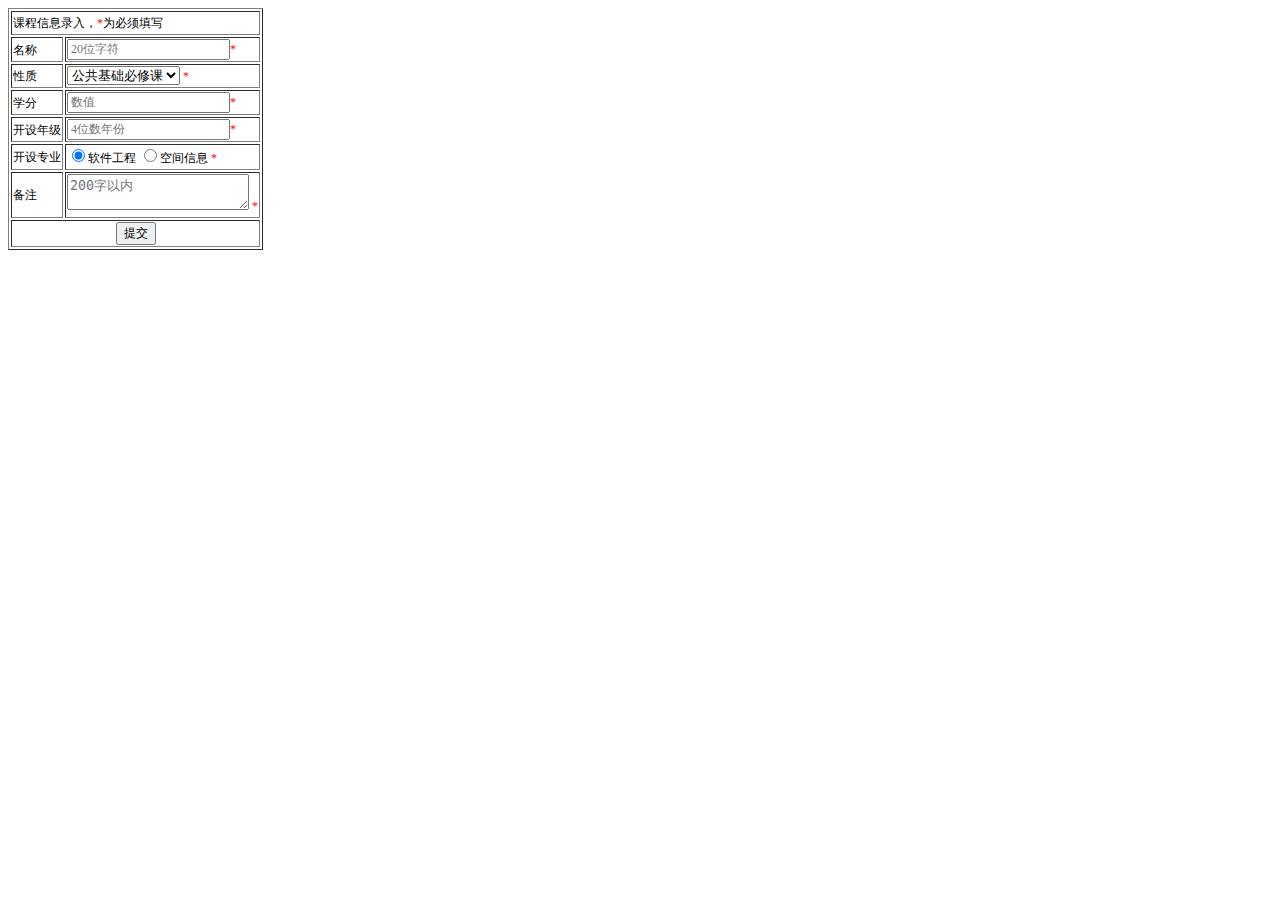
<file: exp1/web/course/course_add.html>
<!DOCTYPE html>
<html lang="zh">
<head>
    <meta charset="UTF-8">
    <title>course_add</title>
    <link rel="stylesheet" type="text/css" href="../css/student.css" />
    <script type="application/javascript" src="../js/for_course_add.js"></script>
</head>
<body>
    <form name="fm">
        <table border="1">
            <tr>
                <td colspan="2">课程信息录入，<span class="star">*</span>为必须填写</td>
            </tr>
            <tr >
                <td>名称</td>
                <td id="mc">
                    <input   type="text" placeholder="20位字符" required ><span class="star">*</span>
                </td>
            </tr>
            <tr >
                <td>性质</td>
                <td id="xz">
                    <select required>
                        <option>公共基础必修课</option>
                        <option>公共基础选修课</option>
                    </select>
                    <span class="star">*</span>
                </td>
            </tr>
            <tr >
                <td>学分</td>
                <td id="xf">
                    <input type="text" placeholder="数值"><span class="star">*</span>
                </td>
            </tr>
            <tr >
                <td>开设年级</td>
                <td id="ksnj">
                    <input type="text" placeholder="4位数年份" required><span class="star">*</span>
                </td>
            </tr>
            <tr >
                <td>开设专业</td>
                <td id="kszy">
                    <input type="radio"  checked>软件工程
                    <input type="radio" >空间信息
                    <span class="star">*</span>
                </td>
            </tr>
            <tr >
                <td>备注</td>
                <td id="bz">
                    <textarea maxlength="400" placeholder="200字以内" required></textarea>
                    <span class="star">*</span>
                </td>
            </tr>
            <tr>
                <td colspan="2" align="center">
                    <input type="button" value="提交" onclick="check()">
                </td>
            </tr>

        </table>

    </form>

</body>
</html>
</file>
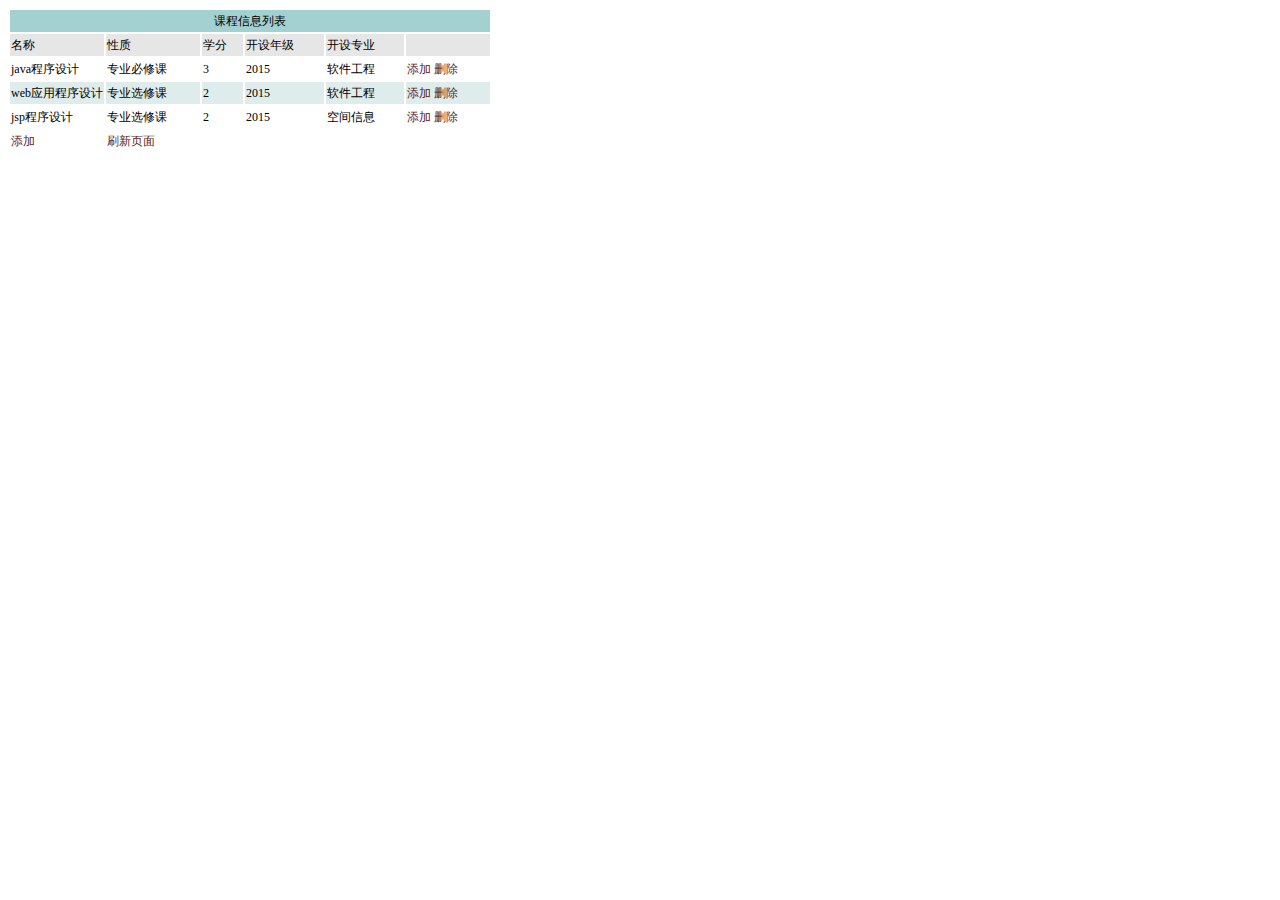
<file: exp1/web/course/course_list.html>
<!DOCTYPE html>
<html lang="zh">
<head>
    <meta charset="UTF-8">
    <title>course_list</title>
    <link rel="stylesheet" type="text/css" href="../css/student.css" />
</head>
<body>
    <table >
        <tr>
            <td colspan="6" align="center" class="td3">课程信息列表</td>
        </tr>
        <tr class="td_header">
            <td width="20%">名称</td>
            <td width="20%">性质</td>
            <td>学分</td>
            <td>开设年级</td>
            <td>开设专业</td>
            <td>

            </td>
        </tr>
        <tr class="">
            <td>java程序设计</td>
            <td>专业必修课</td>
            <td>3</td>
            <td>2015</td>
            <td>软件工程</td>
            <td>
                <a>添加</a>
                <a>删除</a>
            </td>
        </tr>
        <tr class="td_2">
            <td>web应用程序设计</td>
            <td>专业选修课</td>
            <td>2</td>
            <td>2015</td>
            <td>软件工程</td>
            <td>
                <a>添加</a>
                <a>删除</a>
            </td>
        </tr>
        <tr>
            <td>jsp程序设计</td>
            <td>专业选修课</td>
            <td>2</td>
            <td>2015</td>
            <td>空间信息</td>
            <td>
                <a>添加</a>
                <a>删除</a>
            </td>
        </tr>
        <tr>
            <td>
                <a href="course_add.html" target="_blank">添加</a>
            </td>
            <td>
                <a>刷新页面</a>
            </td>
        </tr>

    </table>
</body>
</html>
</file>
<file: exp1/web/css/student.css>
.td8 {
	BACKGROUND-COLOR: #f1fbf1; BORDER-BOTTOM: #a1a1a1 1pt solid
}
BODY {
	COLOR: #000000; FONT-FAMILY: ����; FONT-SIZE: 9pt
}
TD {
	FONT-FAMILY: ����; FONT-SIZE: 9pt; LINE-HEIGHT: 15pt
}
INPUT {
	FONT-FAMILY: ����; FONT-SIZE: 9pt
}
.nav {
	COLOR: #e51585; FONT-FAMILY: ����; FONT-SIZE: 9pt
}
A{
	COLOR: #5b2222; TEXT-DECORATION: none
}
A:visited {
	COLOR: #5b2222; TEXT-DECORATION: none
}
A:active {
	TEXT-DECORATION: underline
}
A:hover {
	TEXT-DECORATION: underline
}
.p6 {
	FONT-SIZE: 18px; FONT-WEIGHT: bolder; LETTER-SPACING: 6pt
}
.td1 {
	BACKGROUND-COLOR: #e6e6e6
}
.td_header {
	BACKGROUND-COLOR: #e6e6e6; COLOR: #000000
}
.td_1 {
	BACKGROUND-COLOR: #f8fbfb; COLOR: #000000
}
.td_2 {
	BACKGROUND-COLOR: #deecec; COLOR: #000000
}
.td3 {
	BACKGROUND-COLOR: #a3d1d2; COLOR: black
}
.underline {
	BORDER-BOTTOM: #c4c4c4 1pt solid; BORDER-LEFT: #c4c4c4; BORDER-RIGHT: #c4c4c4; BORDER-TOP: #c4c4c4
}
.button {
	border:1px solid black;
	background-color:white;
	cursor:hand;
}
.star {
	COLOR: red
}
.tb_showall
{
background:#0078B7;	
font-size: 18px;
font-weight: bold;
}
</file>
